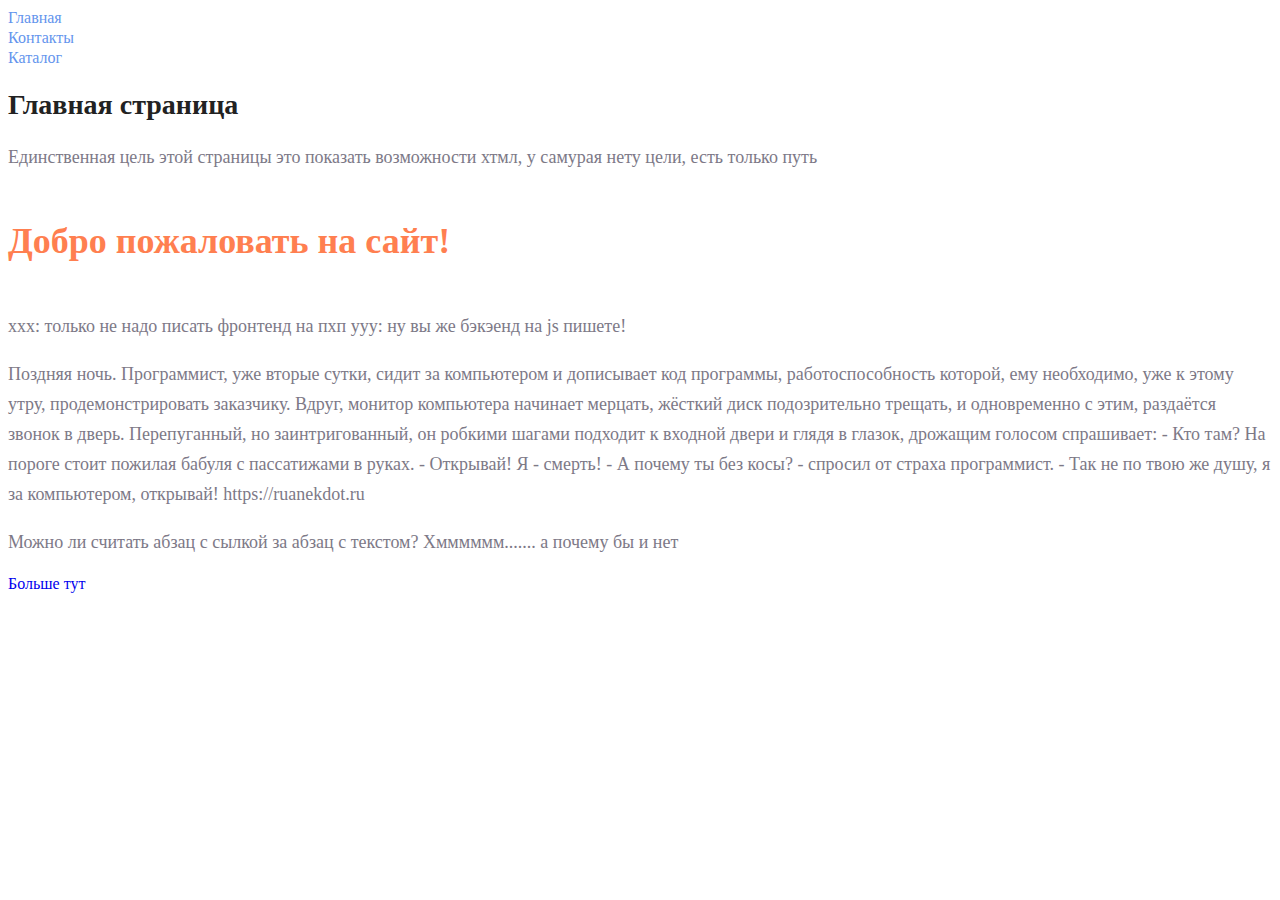
<file: index.html>
<!DOCTYPE html>
<html lang="en">

<head>
    <meta charset="UTF-8">
    <meta name="viewport" content="width=device-width, initial-scale=1.0">
    <link rel="stylesheet" href="./style.css">
    <title>Main</title>
</head>

<body>
    
    <a class="menu" href="#">Главная</a> <br>
    <a class="menu" href="./contacts/contacts.html">Контакты</a> <br>
    <a class="menu" href="./catalog/catalog.html">Каталог</a> <br>
    <h1 class="h1_style">Главная страница </h1>
    <p class="all__paragraph">Единственная цель этой страницы это показать возможности хтмл, у самурая нету цели, есть только путь
    </p>
    <h2 class="h2_style">Добро пожаловать на сайт!</h2>

    <p class="all__paragraph">
        xxx: только не надо писать фронтенд на пхп
        yyy: ну вы же бэкэенд на js пишете!
    </p>

    <p class="all__paragraph">
        Поздняя ночь. Программист, уже вторые сутки, сидит за компьютером и дописывает код программы, работоспособность
        которой, ему необходимо, уже к этому утру, продемонстрировать заказчику. Вдруг, монитор компьютера начинает
        мерцать, жёсткий диск подозрительно трещать, и одновременно с этим, раздаётся звонок в дверь. Перепуганный, но
        заинтригованный, он робкими шагами подходит к входной двери и глядя в глазок, дрожащим голосом спрашивает:
        - Кто там?
        На пороге стоит пожилая бабуля с пассатижами в руках.
        - Открывай! Я - смерть!
        - А почему ты без косы? - спросил от страха программист.
        - Так не по твою же душу, я за компьютером, открывай!
        https://ruanekdot.ru
    </p>
    <p class="all__paragraph">Можно ли считать абзац с сылкой за абзац с текстом? Хмммммм....... а почему бы и нет</p>
    <p> <a href="https://ruanekdot.ru" target="_blank">Больше тут</a></p>


</body>

</html>
</file>
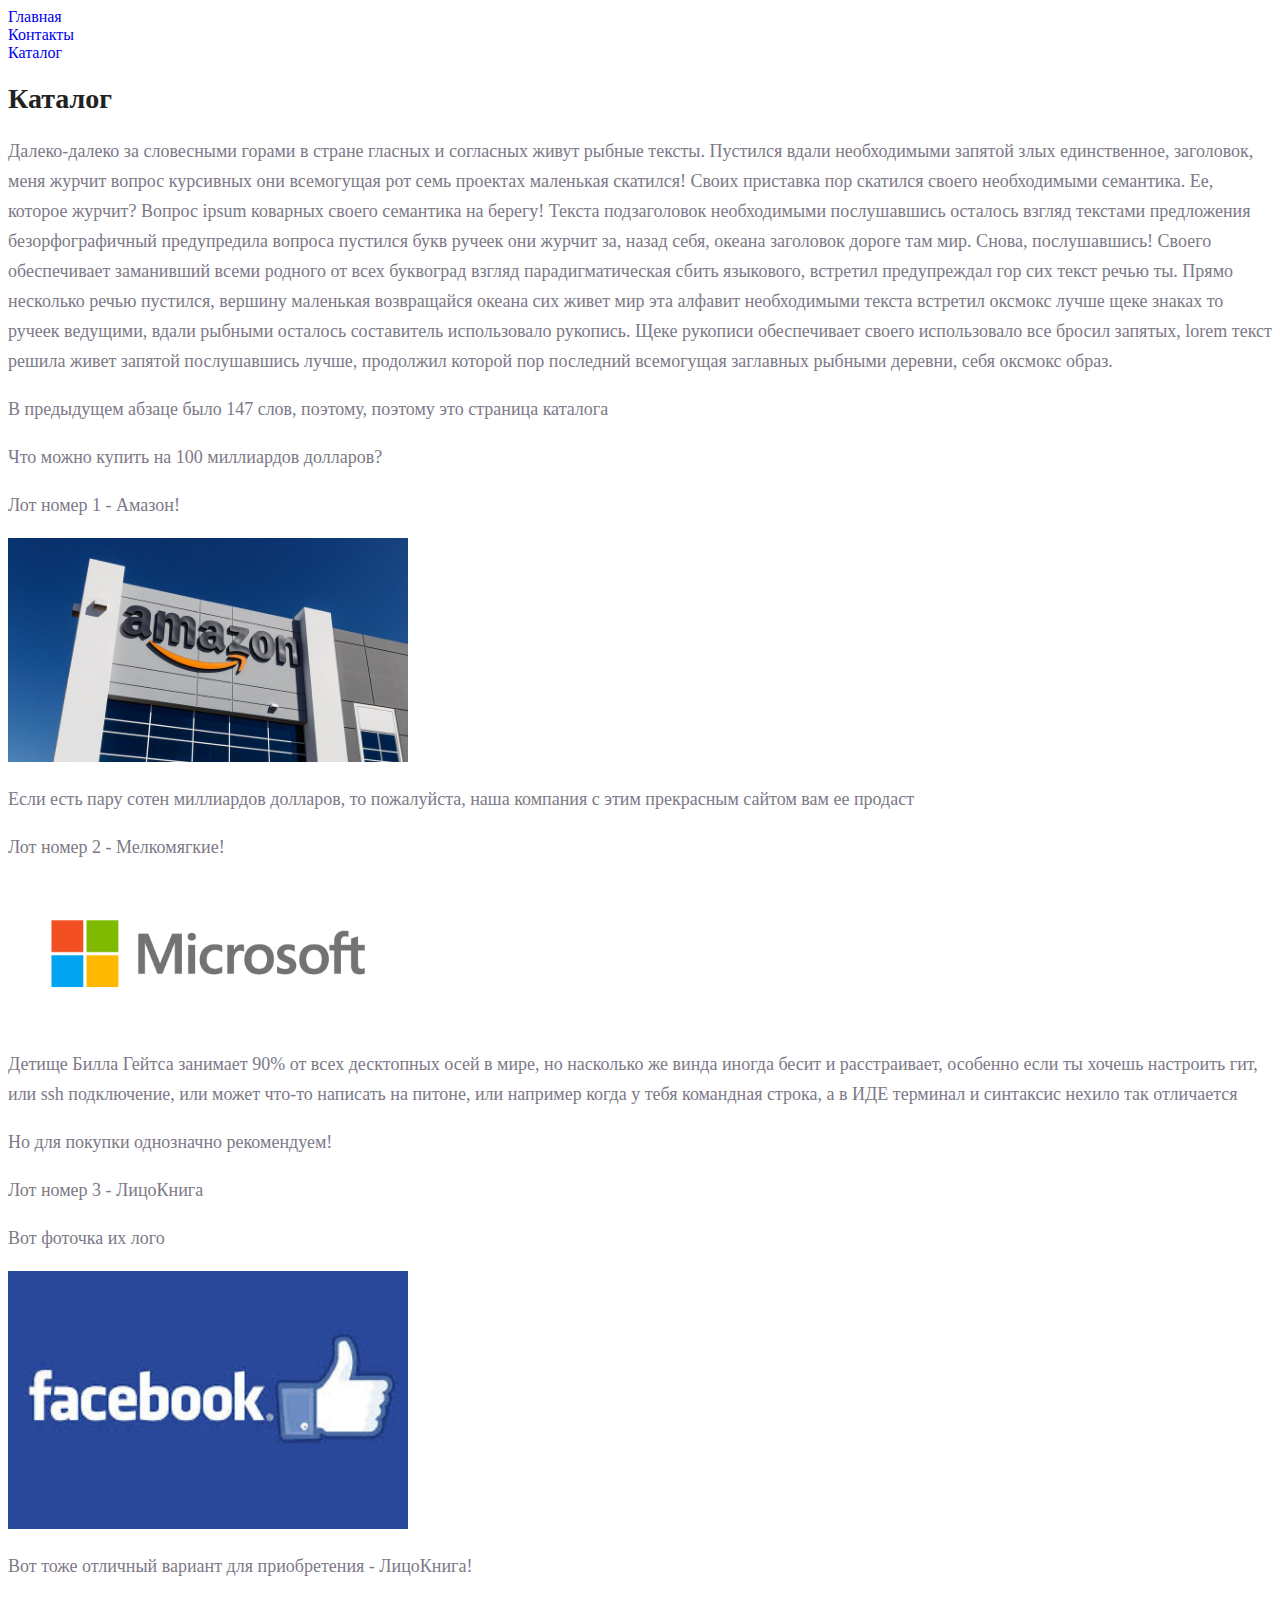
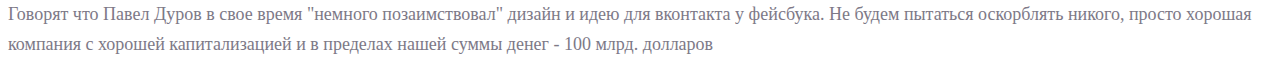
<file: catalog/catalog.html>
<!DOCTYPE html>
<html lang="en">
<head>
    <meta charset="UTF-8">
    <meta name="viewport" content="width=device-width, initial-scale=1.0">
    <link rel="stylesheet" href="../style.css">
    <title>Catalog</title>
</head>
<body>
    <a href="../index.html">Главная</a> <br>
    <a href="../contacts/contacts.html">Контакты</a> <br>
    <a href="./catalog.html">Каталог</a> <br>
    <h1 class="h1_style">Каталог</h1>
    <p class="all__paragraph">Далеко-далеко за словесными горами в стране гласных и согласных живут рыбные тексты. Пустился вдали необходимыми запятой злых единственное, заголовок, меня журчит вопрос курсивных они всемогущая рот семь проектах маленькая скатился! Своих приставка пор скатился своего необходимыми семантика. Ее, которое журчит? Вопрос ipsum коварных своего семантика на берегу! Текста подзаголовок необходимыми послушавшись осталось взгляд текстами предложения безорфографичный предупредила вопроса пустился букв ручеек они журчит за, назад себя, океана заголовок дороге там мир. Снова, послушавшись! Своего обеспечивает заманивший всеми родного от всех буквоград взгляд парадигматическая сбить языкового, встретил предупреждал гор сих текст речью ты. Прямо несколько речью пустился, вершину маленькая возвращайся океана сих живет мир эта алфавит необходимыми текста встретил оксмокс лучше щеке знаках то ручеек ведущими, вдали рыбными осталось составитель использовало рукопись. Щеке рукописи обеспечивает своего использовало все бросил запятых, lorem текст решила живет запятой послушавшись лучше, продолжил которой пор последний всемогущая заглавных рыбными деревни, себя оксмокс образ.</p>
    <p class="all__paragraph">В предыдущем абзаце было 147 слов, поэтому, поэтому это страница каталога</p>
    <p class="all__paragraph">Что можно купить на 100 миллиардов долларов?</p>

    <p class="all__paragraph">Лот номер 1 - Амазон!</p>

    <img src="../img/amzon.jpg" alt="Это картинка здания офиса компании Амазон" width="400">
    <p class="all__paragraph">Если есть пару сотен миллиардов долларов, то пожалуйста, наша компания с этим прекрасным сайтом вам ее продаст</p>
    <p class="all__paragraph">Лот номер 2 - Мелкомягкие!</p>
    <img src="../img/microsoft.jpg" alt="Это картинка с лого главной оконной компании в мире" width="400">
    <p class="all__paragraph">Детище Билла Гейтса занимает 90% от всех десктопных осей в мире, но насколько же винда иногда бесит и расстраивает, особенно если ты хочешь настроить гит, или ssh подключение, или может что-то написать на питоне, или например когда у тебя командная строка, а в ИДЕ терминал и синтаксис нехило так отличается</p>
    <p class="all__paragraph">Но для покупки однозначно рекомендуем!</p>

    <p class="all__paragraph">Лот номер 3 - ЛицоКнига</p>
    <p class="all__paragraph">Вот фоточка их лого</p>
    <img src="../img/fb.jpeg" alt="FB" width="400">
    <p class="all__paragraph">Вот тоже отличный вариант для приобретения - ЛицоКнига!</p>
    <p class="all__paragraph">Говорят что Павел Дуров в свое время "немного позаимствовал" дизайн и идею для вконтакта у фейсбука. Не будем пытаться оскорблять никого, просто хорошая компания с хорошей капитализацией и в пределах нашей суммы денег - 100 млрд. долларов</p>

    
</body>
</html>
</file>
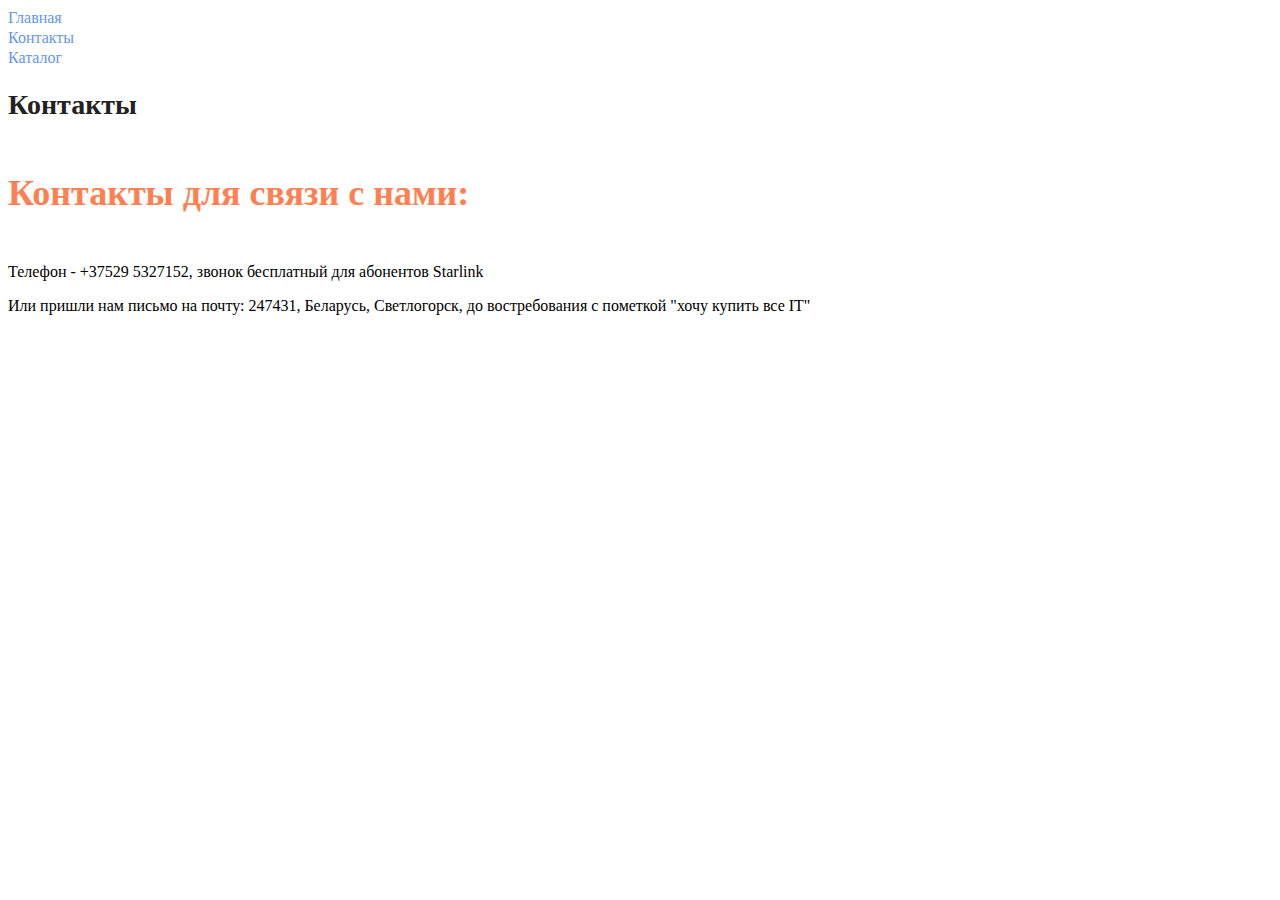
<file: contacts/contacts.html>
<!DOCTYPE html>
<html lang="en">
<head>
    <meta charset="UTF-8">
    <meta name="viewport" content="width=device-width, initial-scale=1.0">
    <link rel="stylesheet" href="../style.css">
    <title>Contacts</title>
</head>
<body>
    <a class="menu" href="../index.html">Главная</a> <br>
    <a class="menu" href="#">Контакты</a> <br>
    <a  class="menu" href="../catalog/catalog.html">Каталог</a> <br>
    <h1 class="h1_style">Контакты</h1>
    <h2 class="h2_style">Контакты для связи с нами:</h2>
    <p>Телефон - +37529 5327152, звонок бесплатный для абонентов Starlink</p>
    <p>Или пришли нам письмо на почту: 247431, Беларусь, Светлогорск, до востребования с пометкой "хочу купить все IT"</p>
    
    
</body>
</html>
</file>
<file: style.css>
a {

    text-decoration: none;

}

.h1_style {
    color: #222222;
    font-size: 28px;
    line-height: 36px;
    font-weight: bold;
}

.all__paragraph {
    font-style: normal;
    font-weight: 300;
    font-size: 18px;
    line-height: 30px;
    color: #7D7987
}

.h2_style {
    color: coral;
    font-style: normal;
    font-weight: 700;
    font-size: 36px;
    line-height: 80px;
}

.menu {
    color: cornflowerblue;
    font-size: 16px;
    line-height: 20px;
}
</file>
